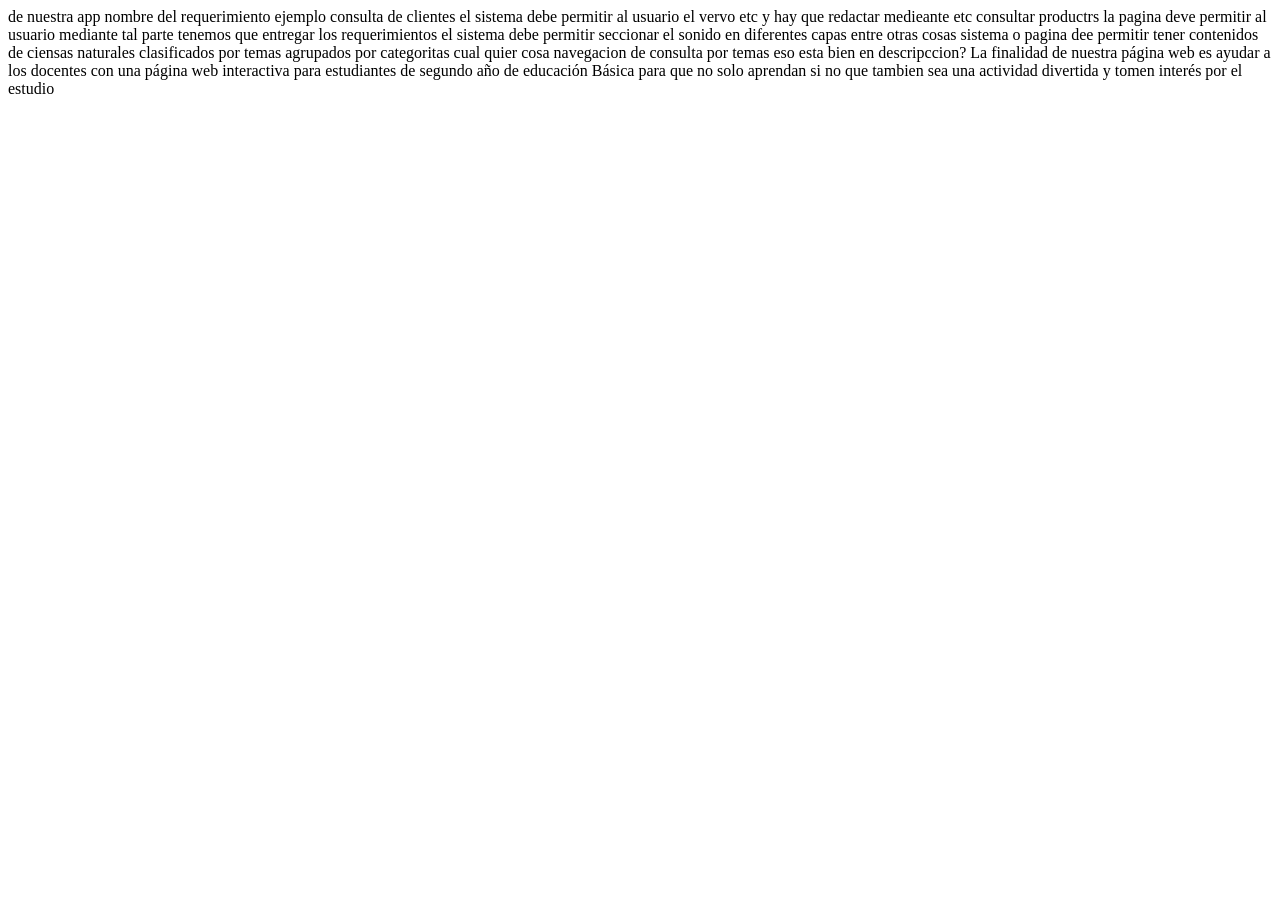
<file: Respiracion.html>
<!DOCTYPE html>
<html>
<head>
    <title>RESPIRACION</title>
		<meta charset="utf-8" />
</head>
</html>





de nuestra app nombre del requerimiento ejemplo consulta de clientes
el sistema debe permitir al usuario el vervo etc y hay que redactar medieante etc
consultar productrs
la pagina deve permitir al usuario mediante tal parte
tenemos que entregar los requerimientos



el sistema debe permitir seccionar el sonido en diferentes capas entre otras cosas




sistema o pagina dee permitir tener contenidos de ciensas naturales clasificados por temas agrupados por categoritas cual quier cosa
navegacion de consulta por temas







eso esta bien en descripccion?

La finalidad de nuestra página web es ayudar
 a los docentes con una página web interactiva
  para estudiantes de segundo año de educación
   Básica para que no solo aprendan si no que 
   tambien sea una actividad divertida y tomen
    interés por el estudio
</file>
